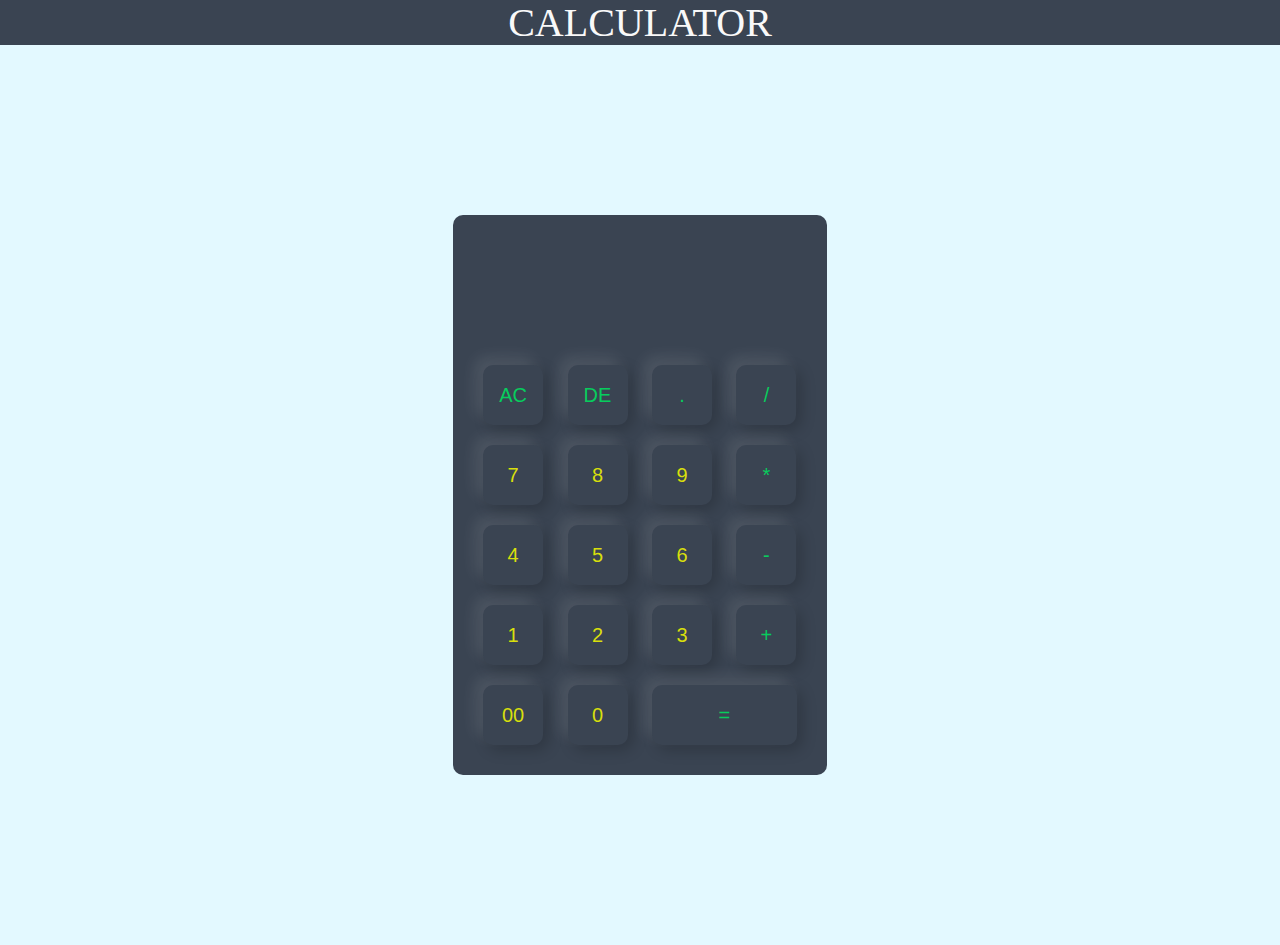
<file: codsoft_Task no-3 (Calculator)/index.html>
<!DOCTYPE html>
<html lang="en">
<head>
    <meta charset="UTF-8">
    <meta name="viewport" content="width=device-width, initial-scale=1.0">
    <title>calculator design</title>
    <link rel="stylesheet" href="style.css">
</head>
<body>
    <div class="h1">
        CALCULATOR
    </div>
    <div class="container">
        <div class="calculator">
            <form>
                <div class="display">
                    <input type="text" name="display">
                </div>
                <div>
                    <input type="button" value="AC"onclick="display.value =''" class="operator">
                    <input type="button" value="DE"onclick="display.value =  display.value.tostring()
                    .slice(0,-1)" class="operator">
                    <input type="button" value="."onclick="display.value +='.'"class="operator">
                    <input type="button" value="/" onclick="display.value +='/'"class="operator">
                </div>
                <div>
                    <input type="button" value="7" onclick="display.value +='7' ">
                    <input type="button" value="8" onclick="display.value +='8' ">
                    <input type="button" value="9" onclick="display.value +='9'">
                    <input type="button" value="*" onclick="display.value +='*'"class="operator">
                </div>
                <div>
                    <input type="button" value="4"onclick="display.value +='4'">
                    <input type="button" value="5"onclick="display.value +='5'">
                    <input type="button" value="6"onclick="display.value +='6'">
                    <input type="button" value="-"onclick="display.value +='-'"class="operator">
                </div>
                <div>
                    <input type="button" value="1"onclick="display.value +='1'">
                    <input type="button" value="2"onclick="display.value +='2'">
                    <input type="button" value="3"onclick="display.value +='3'">
                    <input type="button" value="+"onclick="display.value +='+'"class="operator">
                </div>
                <div>
                    <input type="button" value="00"onclick="display.value +='00'">
                    <input type="button" value="0"onclick="display.value +='0'">
                    <input type="button" value="=" onclick="display.value =eval(display.value)"class="equal operator" >
                </div>
            </form>
        </div>
    </div>
    
</body>
</html>
</file>
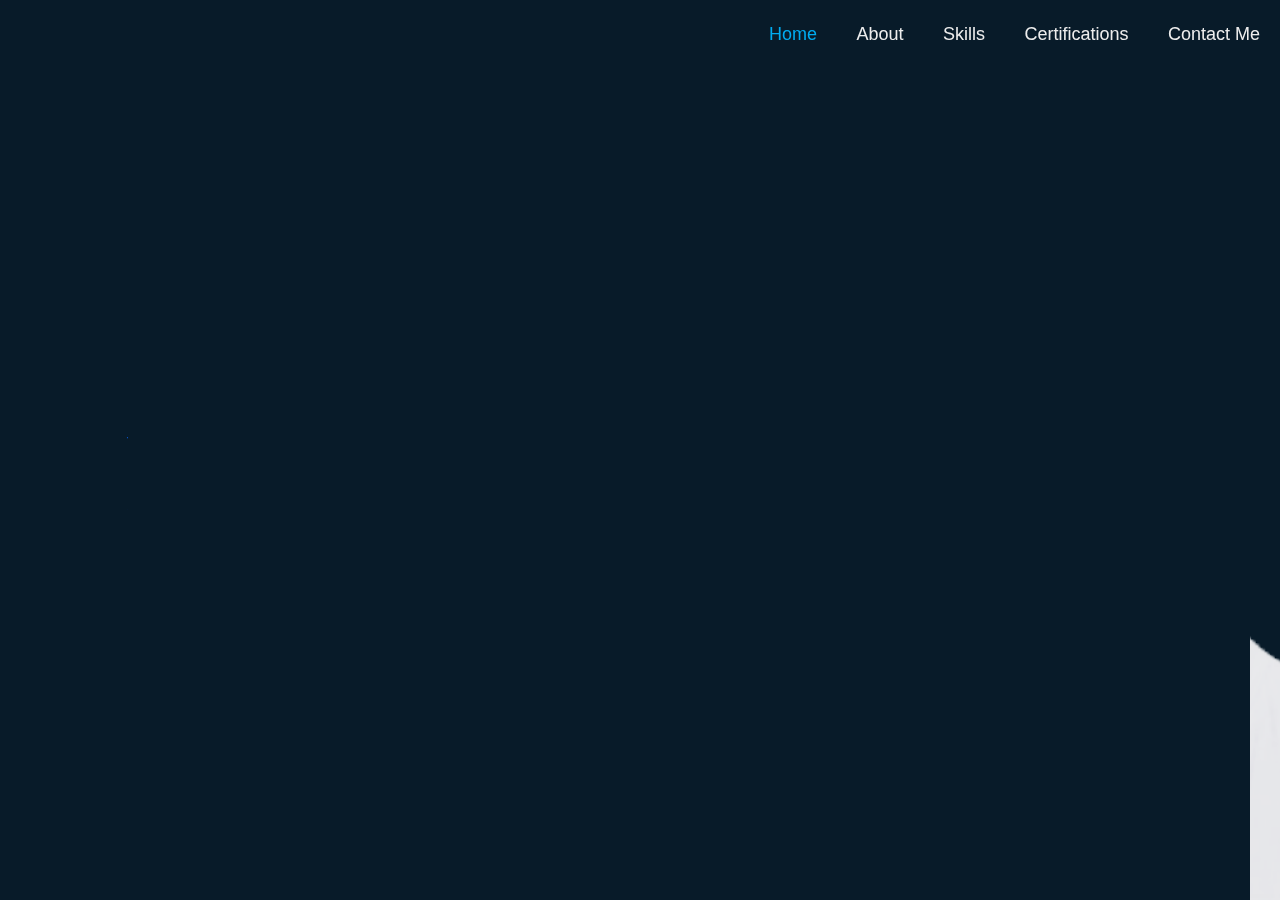
<file: codsoft_Task no2 (Personal Portfolio)/index.html>
<!DOCTYPE html>
<html lang="en">
<head>
    <meta charset="UTF-8">
    <meta name="viewport" content="width=device-width, initial-scale=1.0">
    <title> Personal Port_polio</title>
    <Link rel="stylesheet" href="stylesheet.css">
    <link href='https://unpkg.com/boxicons@2.1.4/css/boxicons.min.css' rel='stylesheet';>
</head>
<body>
    <header class="header">
        <a href="#"class="logo">SHAMIRUDDIN SHAIK.</a>
        <nav class="navbar">
            <a href="file:///C:/SKS/html/Codsoft/Task-2/Port-polio.html#" class="active">Home</a>
            <a href="About.html">About</a>
            <a href="skills.html">Skills</a>
            <a href="#">Certifications</a>
            <a href="contactme.html">Contact Me</a>
        </nav>

    </header>
    <section class="home">
        <div class="home-content">
        <h1>Hello, I am SHAMIRUDDIN SHAIK.</h1>
        <h3>_passionate Web Developer</h3>
        <p>I am Forging my Skills And Grinding my talent stuff day by day. I am a Tech-Entusiast upgrading my own Skills towards Front-End Web Development,_Html ,Css and javascript. A skilled python programmer</p>
        <div class="btn-box">
           <a href="my resume.pdf">See My Resume</a>
           <a href="https://mail.google.com/mail/u/0/#inbox?compose=DmwnWrRmVpXRJJwsdGqHwRRZcJGLmMMPpFHhCtbVSSNMdgtNcVhrJXCRVWTfKfGwtnnJmlXQTTqL">Lets Talk</a>
        </div>
    </div>
    <div class="icon">
        <a href="face book.png"><i class='bx bxl-facebook'></i></a>
        <a href="#"><i class='bx bxl-twitter' ></i></a>
        <a href="linkedin.png"><i class='bx bxl-linkedin-square' ></i></a>
        <a href="insta.png"><i class='bx bxl-instagram' ></i></a>
        <a href="whatsapp.png"><i class='bx bxl-whatsapp' ></i></a>
        <a href="Github.png"><i class='bx bxl-github'></i></a>
    </div>
    <span class="home-imghover"></span>
     </section>
    
</body>
</html>
</file>
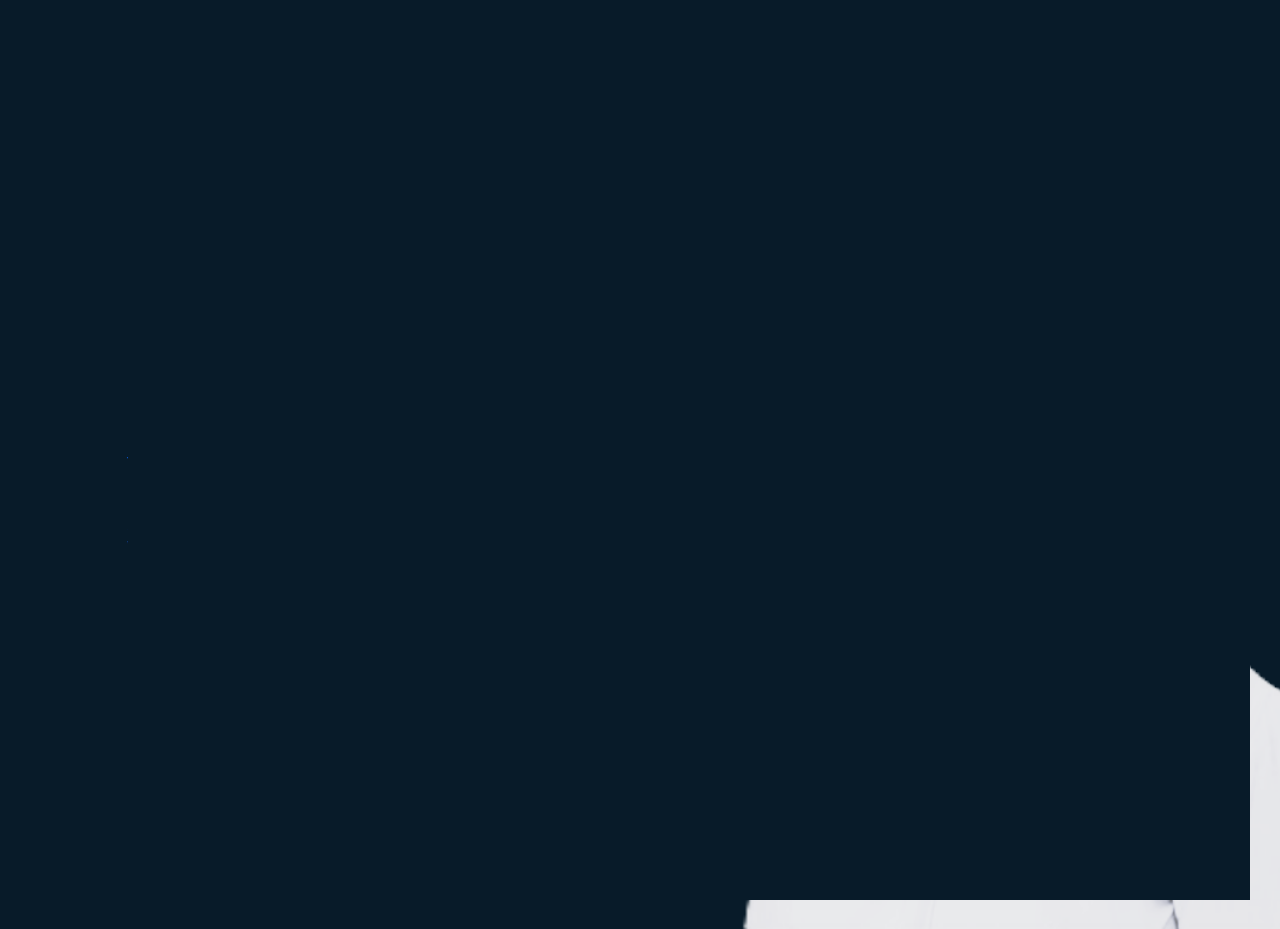
<file: codsoft_Task no2 (Personal Portfolio)/About.html>
<!DOCTYPE html>
<html lang="en">
<head>
    <meta charset="UTF-8">
    <meta name="viewport" content="width=device-width, initial-scale=1.0">
    <title> About ME</title>
    <Link rel="stylesheet" href="stylesheet2.css">
    <link href='https://unpkg.com/boxicons@2.1.4/css/boxicons.min.css' rel='stylesheet';>
</head>
<body>
    <header><a href="#"class="logo">SHAMIRUDDIN SHAIK.</a></header>
    
    <section class="home">
        <div class="home-content">
        <h1>Hello, I am SHAMIRUDDIN SHAIK.</h1>
        <h3>_passionate Web Developer</h3>
        <p>I am Forging my Skills And Grinding my talent stuff day by day. I am a Tech-Entusiast upgrading my own Skills towards Front-End Web Development,_Html ,Css and javascript. A skilled python programmer I am waiting for  better Opportunities which are Worth for my Talent and Skills. </p>
        <div class="btn-box">
           <a href="#">See My Resume</a>
           <a href="#">Lets Talk</a>
        </div>
    </div>
    
    <span class="home-imghover"></span>
     </section>
    
</body>
</html>
</file>
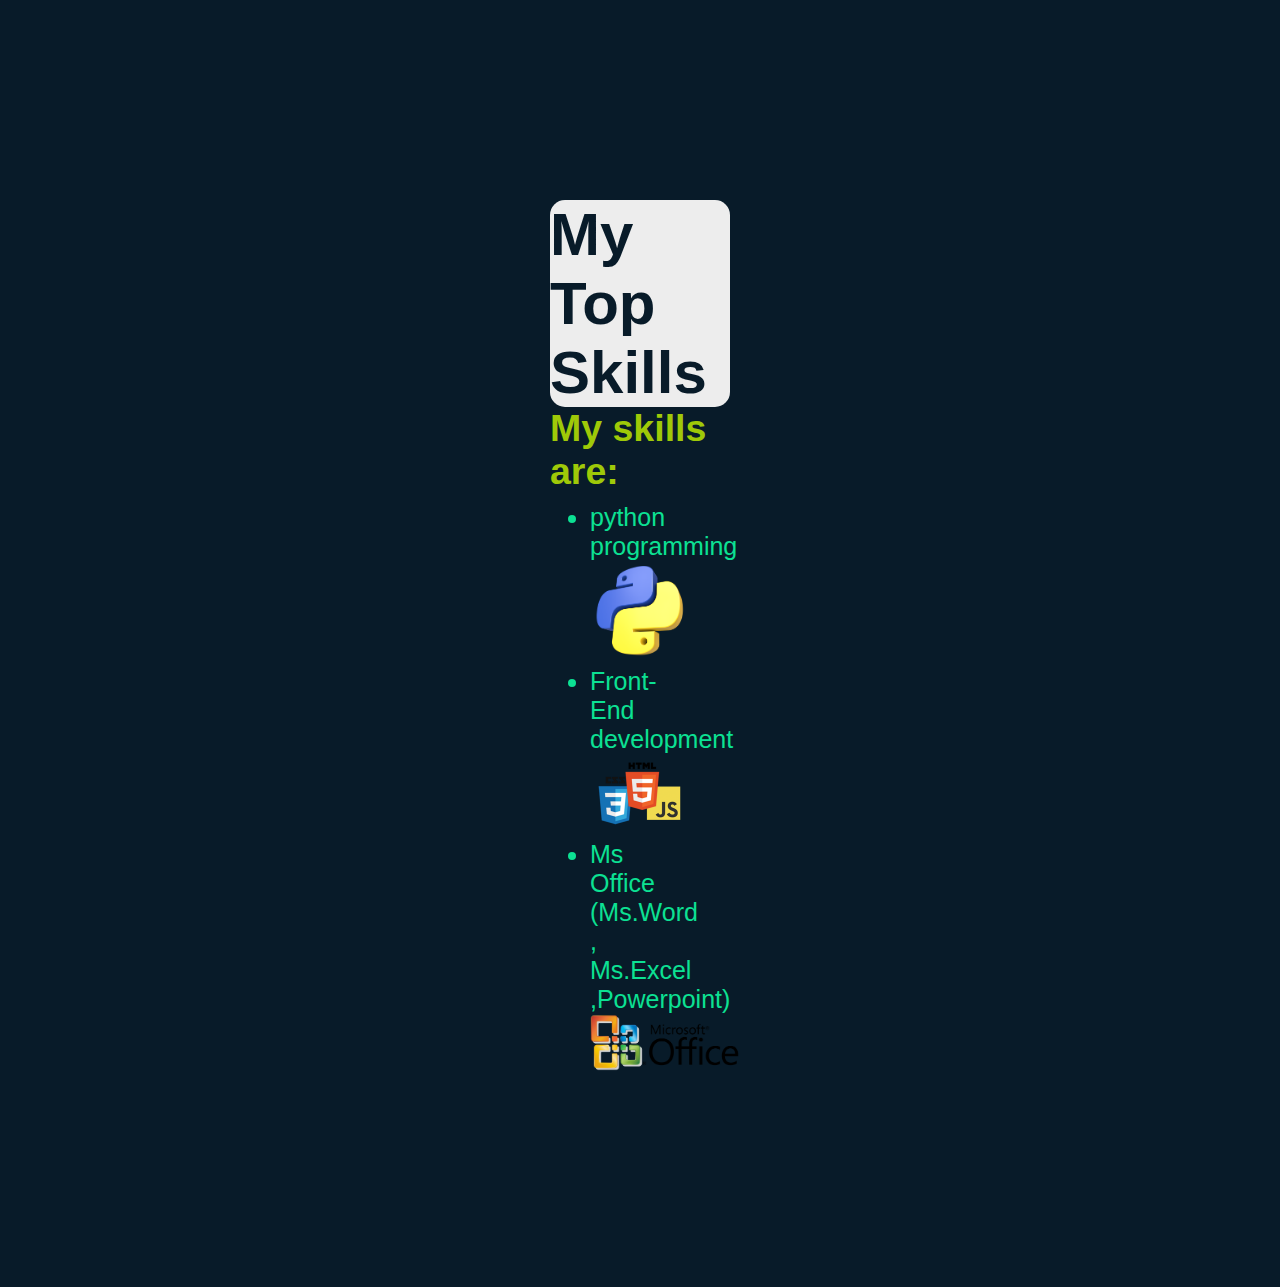
<file: codsoft_Task no2 (Personal Portfolio)/skills.html>
<!DOCTYPE html>
<html lang="en">
<head>
    <meta charset="UTF-8">
    <meta name="viewport" content="width=device-width, initial-scale=1.0">
    <title> My Skills</title>
    <link rel="stylesheet" href="stylesheet1.css">
</head>
<body>
    <div class="h1"><h1>My Top Skills</div>
       </h1>

    <div class="h2">
    <h2>My skills are:</h2>
</div>
<div class="list">
    <ul>
    <li class="py">python programming</li><img length="100" width="100" src="python img.webp">
    <li class="html">Front-End development</li><img length="100" width="100"src="html img.webp" >
    <li class="office"> Ms Office (Ms.Word , Ms.Excel ,Powerpoint)</li><img length="150" width="150" src="msofficeimg.png">
</ul>
</div>
    
</body>
</html>
</file>
<file: codsoft_Task no-3 (Calculator)/style.css>
*{
    margin:0;
    padding:0;
    font-family:'poppins',sans-serif;
    box-sizing: border-box;
}
.h1{
    width:100%;
    height:5vh;
    background:#3a4452 ;
    display:flex;
    align-items:center;
    justify-content:center;
    color:rgb(249, 249, 249);
    padding:20px 20px;
    font-size: 40px;
    font-family: 'Times New Roman', Times, serif;
   
}
.container{
    width:100%;
    height:100vh;
    background:#e3f9ff;
}
.container{
    width:100%;
    height:100vh;
    background:#e3f9ff ;
    display:flex;
    align-items:center;
    justify-content:center;
}
.calculator{
    background:#3a4452;
    padding:20px;
    border-radius: 10px;
}
.calculator form input{
    border:0;
    outline:0;
    width:60px;
    height:60px;
    border-radius:10px;
    box-shadow:-8px -8px 15px rgba(255,255,255,0.1),5px 5px 15px rgba(0,0,0,0.2);
    background:transparent;
    font-size:20px;
    color:rgb(216, 223, 12);
    cursor:pointer;
    margin:10px;

}
form .display{
    display:flex;
    justify-content: flex-end;
    margin:20px 0px;

}
form .display input{
    text-align:right;
    flex:1;
    font-size: 45px;
    box-shadow: none;

}
form input.equal{
    width:145px;
}
form input.operator{
    color:#07cd5d;

}
form .input:hower{
    color:aquamarine;
}
</file>
<file: codsoft_Task no2 (Personal Portfolio)/stylesheet.css>
@import url('https://fonts.googleleapis.com/css2?family=poopins:weight@300;400;500;600;700;800;900;&display=swap');
*{
    margin:0;
    padding:0;
    box-sizing: border-box;
    font-family:'popins',sans-serif;
}
body{
    background: #081b29;
    color:#ededed;
}
.header{
    position:fixed;
    top:0;
    left:0;
    width:100%;
    padding:20px;
    background:transparent;
    display:flex;
    justify-content:space-between;
    align-items:center;
    z-index:100;

}
.logo{
    position:relative;
    font-size:25px;
    color: #ededed;
    text-decoration:none;
    font-weight:600;
    
}
.logo::before {
content:'';
position:absolute;
top:0;
right:0;
width:100%;
height:100%;
background:#081b29;
animation: showRight 1s ease forwards;
animation-delay: .6s;
}
.navbar a{
    font-size:18px;
    color:#ededed;
    text-decoration: none;
    font-weight:500;
    margin-left:35px;
    transition:2s;
}
.navbar a:hover,
.navbar a.active{
    color:#00abf0;
}
.home{
  height:100vh;
  background:url('pp.png') no-repeat;
  background-size:cover;
  background: top 10;
  background-position:center;
  display:flex;
  align-items: center;
  padding:0 10%;
}
.home-content{
    
    max-width:600px;
}
.home-content h1{
    position:relative;
    font-size:46px;
    font-weight:700;
    line-height: 1.2;
}
.home-content h1::before {
    content:'';
    position:absolute;
    top:0;
    right:0;
    width:100%;
    height:100%;
    background:#081b29;
    animation: showRight 1s ease forwards;
    animation-delay: 1s;
    }
    
.home-content h3{
    position:relative;
    font-size:32px;
    font-weight:700;
    color:#00abf0;
}

.home-content h3::before {
    content:'';
    position:absolute;
    top:0;
    right:0;
    width:100%;
    height:100%;
    background:#081b29;
    animation: showRight 1s ease forwards;
    animation-delay: 1.3s;
    }
.home-content p {
    position:relative;
    font-size: 16px;
    margin:20px 0 40px;

}
.home-content p::before {
    content:'';
    position:absolute;
    top:0;
    right:0;
    width:100%;
    height:100%;
    background:#081b29;
    animation: showRight 1s ease forwards;
    animation-delay: 1.6s;
    }

.home-content .btn-box{
    position:relative;
    display:flex;
    justify-content:space-between;
    width:345px;
    height:50px;
    
}
.home-content .btn-box::before {
    content:'';
    position:absolute;
    top:0;
    right:0;
    width:100%;
    height:100%;
    background:#081b29;
    animation: showRight 1s ease forwards;
    animation-delay: 1.9s;
    z-index: 2;
    }
.btn-box a{
    position:relative;
    display:inline-flex;
    justify-content:center;
    align-items:center;
    width:150px;
    height:100%;
    background:#00abf0;
    border:2px solid #00abf0;
    border-radius:8px;
    font-size:19px;
    color:#081b29;
    text-decoration:none;
    font-weight:600;
    letter-spacing:1px;
    z-index:1;
    overflow:hidden;
    transition:.5s;
}
.btn-box a:hover{
    color:#00abf0;

}
.btn-box a:nth-child(2) {
    background:transparent;
    color:#00abf0;

}
.btn-box a:nth-child(2):hover {
    color:#081b29;
}
.btn-box a:nth-child(2)::before{
    background:#00abf0;
}

.btn-box a::before{
    content:'';
    position:absolute;
    top:0;
    left:0;
    width:0;
    height:100%;
    background:#081b29;
    z-index:-1;
    transition:.5s;
}
.btn-box a:hover::before{
    width:100%;
}
.icon {
    position:absolute;
    bottom:40px;
    width:270px;
    display:flex;
    justify-content:space-between;
    
}
.icon::before {
    content:'';
    position:absolute;
    top:0;
    right:0;
    width:100%;
    height:100%;
    background:#081b29;
    animation: showRight 1s ease forwards;
    animation-delay: 2.5s;
    z-index: 2;
   
    }
.icon a {
  position:relative;
  display:inline-flex;
  justify-content:center;
  align-items: center;
  width:40px;
  height:40px;
  background:transparent;
  border:2px solid #00abf0; 
  border-radius: 50%;
  font-size:20px;
  color:#00abf0;
  text-decoration:none;
  z-index:1;
  overflow: hidden;
  transition:.5s
}
.icon a:hover{
    color:#081b29;
}
.icon a::before {
  content:'';
  position:absolute;
  top:0;
  left:0;
  width:0;
  height:100%;
  background:#00abf0;
  z-index:-1;
  transition:0.5s;
}
.icon a:hover::before {
    width:100%;   
}
.home-imghover{
    position:absolute;
    top:0;
    right:30px;
    width:610px;
    height:100%;
    background: transparent;
    transition:3s;
    animation: manipActiveHover .1s farwords;
    animation-delay: 4s;
    

}
.home-imghover:hover {
    background: #081b29;
    opacity: .8;
}
.home-imghover::after {
    content:'';
    position:absolute;
    top:0;
    right:0;
    width:100%;
    height:100%;
    background:#081b29;
    animation: showRight 1s ease forwards;
    animation-delay: 3s;
    z-index: 100%;
    }
/*KEYFRAMES ANIMATION*/
@keyframes showRight {
   100% {
        width:0;
   }
}
@keyframes manipActiveHover {
    100%{
        pointer-events: auto;
    }
}
</file>
<file: codsoft_Task no2 (Personal Portfolio)/stylesheet2.css>
@import url('https://fonts.googleleapis.com/css2?family=poopins:weight@300;400;500;600;700;800;900;&display=swap');
*{
    margin:0;
    padding:0;
    box-sizing: border-box;
    font-family:'popins',sans-serif;
}
body{
    background: #081b29;
    color:#ededed;
}

.logo{
    position:relative;
    font-size:25px;
    color: #ededed;
    text-decoration:none;
    font-weight:600;
    
}
.logo::before {
content:'';
position:absolute;
top:0;
right:0;
width:100%;
height:100%;
background:#081b29;
animation: showRight 1s ease forwards;
animation-delay: .6s;
}


.home{
  height:100vh;
  background:url('pp.png') no-repeat;
  background-size:cover;
  background: top 10;
  background-position:center;
  display:flex;
  align-items: center;
  padding:0 10%;
}
.home-content{
    
    max-width:600px;
}
.home-content h1{
    position:relative;
    font-size:46px;
    font-weight:700;
    line-height: 1.2;
}
.home-content h1::before {
    content:'';
    position:absolute;
    top:0;
    right:0;
    width:100%;
    height:100%;
    background:#081b29;
    animation: showRight 1s ease forwards;
    animation-delay: 1s;
    }
    
.home-content h3{
    position:relative;
    font-size:32px;
    font-weight:700;
    color:#00abf0;
}

.home-content h3::before {
    content:'';
    position:absolute;
    top:0;
    right:0;
    width:100%;
    height:100%;
    background:#081b29;
    animation: showRight 1s ease forwards;
    animation-delay: 1.3s;
    }
.home-content p {
    position:relative;
    font-size: 16px;
    margin:20px 0 40px;

}
.home-content p::before {
    content:'';
    position:absolute;
    top:0;
    right:0;
    width:100%;
    height:100%;
    background:#081b29;
    animation: showRight 1s ease forwards;
    animation-delay: 1.6s;
    }

.home-content .btn-box{
    position:relative;
    display:flex;
    justify-content:space-between;
    width:345px;
    height:50px;
    
}
.home-content .btn-box::before {
    content:'';
    position:absolute;
    top:0;
    right:0;
    width:100%;
    height:100%;
    background:#081b29;
    animation: showRight 1s ease forwards;
    animation-delay: 1.9s;
    z-index: 2;
    }
.btn-box a{
    position:relative;
    display:inline-flex;
    justify-content:center;
    align-items:center;
    width:150px;
    height:100%;
    background:#00abf0;
    border:2px solid #00abf0;
    border-radius:8px;
    font-size:19px;
    color:#081b29;
    text-decoration:none;
    font-weight:600;
    letter-spacing:1px;
    z-index:1;
    overflow:hidden;
    transition:.5s;
}
.btn-box a:hover{
    color:#00abf0;

}
.btn-box a:nth-child(2) {
    background:transparent;
    color:#00abf0;

}
.btn-box a:nth-child(2):hover {
    color:#081b29;
}
.btn-box a:nth-child(2)::before{
    background:#00abf0;
}

.btn-box a::before{
    content:'';
    position:absolute;
    top:0;
    left:0;
    width:0;
    height:100%;
    background:#081b29;
    z-index:-1;
    transition:.5s;
}
.btn-box a:hover::before{
    width:100%;
}
.icon {
    position:absolute;
    bottom:40px;
    width:270px;
    display:flex;
    justify-content:space-between;
    
}

.icon a:hover{
    color:#081b29;
}
.icon a::before {
  content:'';
  position:absolute;
  top:0;
  left:0;
  width:0;
  height:100%;
  background:#00abf0;
  z-index:-1;
  transition:0.5s;
}

.home-imghover{
    position:absolute;
    top:0;
    right:30px;
    width:610px;
    height:100%;
    background: transparent;
    transition:3s;
    animation: manipActiveHover .1s farwords;
    animation-delay: 4s;
    

}
.home-imghover:hover {
    background: #081b29;
    opacity: .8;
}
.home-imghover::after {
    content:'';
    position:absolute;
    top:0;
    right:0;
    width:100%;
    height:100%;
    background:#081b29;
    animation: showRight 1s ease forwards;
    animation-delay: 3s;
    z-index: 100%;
    }
/*KEYFRAMES ANIMATION*/
@keyframes showRight {
   100% {
        width:0;
   }
}
@keyframes manipActiveHover {
    100%{
        pointer-events: auto;
    }
}
</file>
<file: codsoft_Task no2 (Personal Portfolio)/stylesheet1.css>
@import url('https://fonts.googleleapis.com/css2?family=poopins:weight@300;400;500;600;700;800;900;&display=swap');
*{
    margin:0;
    padding:0;
    box-sizing: border-box;
    font-family:'popins',sans-serif;
}
body{
    background: #081b29;
    color:#ededed;
    align-items: center;
    margin:200px 550px;
    
}

.h1{
    position:relative;
    font-size:30px;
    color: #081b29;
    text-decoration:none;
    font-weight:600;
    background:#ededed;
    border-radius:15px;
     width:100%;

}
.h2{
    position:relative;
    font-size:25px;
    color: #9fc908;
    text-decoration:none;
    font-weight:600;
    width:100%;
}
.list{
    position:relative;
    font-size:25px;
    color: #0ce193;
    text-decoration:none;
    font-weight:500;
    padding:10px 40px;

}
.list .py:hover{
    color:aqua;
}
.list .html:hover{
    color:aqua;

}
.list .office:hover{
    color:aqua;
}
</file>
